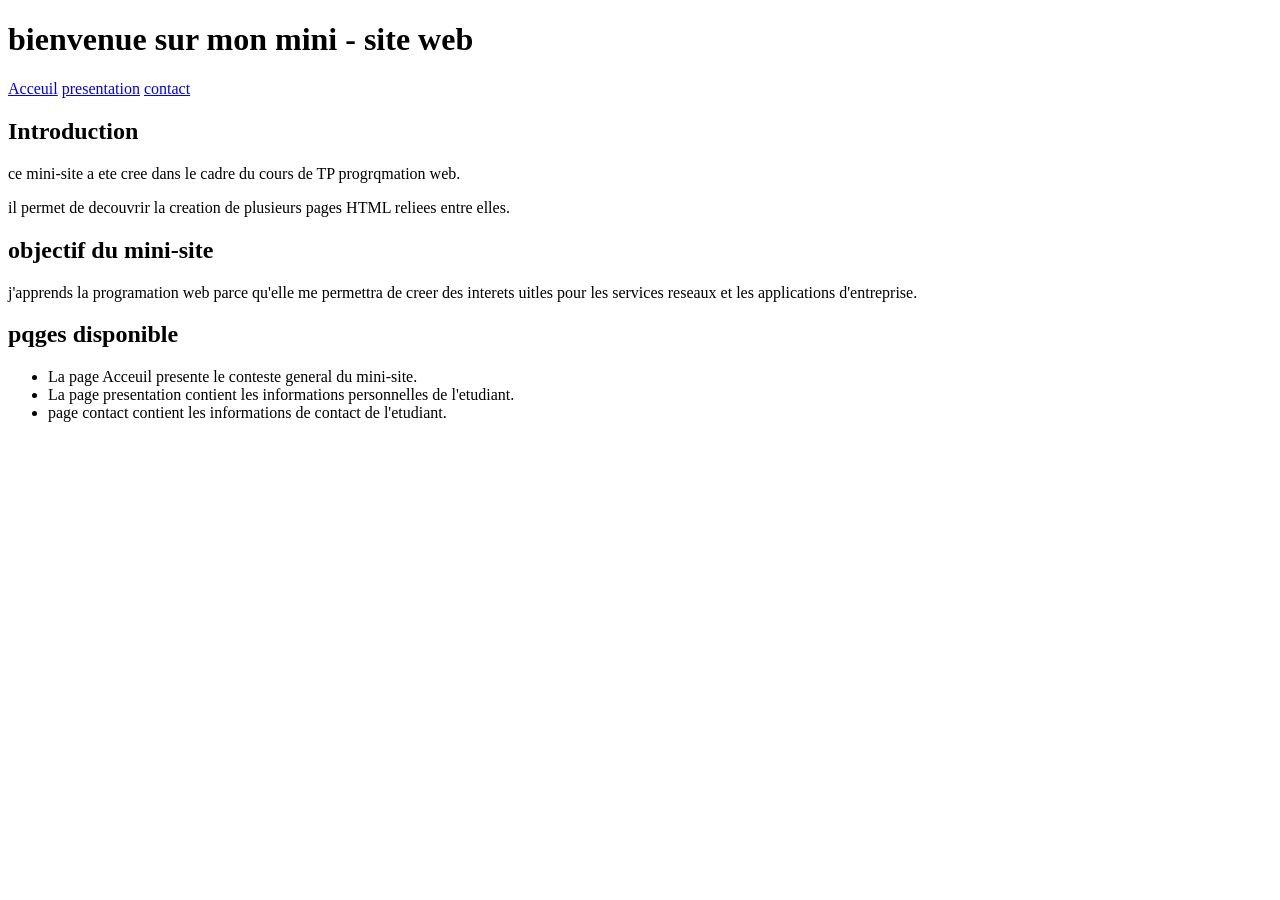
<file: TP3 FORMULAIRE HTML/index.html>
<!DOCTYPE html>
<html lang="fr">
<head>
    <meta charset="UTF-8">
    <title>Accueil- Mon mini- site</title>
</head>

</haed>
<body>
   <h1>bienvenue sur mon mini - site web</h1>
   <nav>
    <a href="index.html">Acceuil</a>
    <a href="presentation.html">presentation</a>
    <a href="presentation.html">contact</a>
   </nav>
   <h2>Introduction</h2>
   <p>ce mini-site a ete cree dans le cadre du cours de TP progrqmation web.</p>
   <p>il permet de decouvrir la creation de plusieurs pages HTML reliees entre elles.</p> 
   <h2>objectif du mini-site</h2>
<p>j'apprends la programation web parce qu'elle me permettra de creer des interets uitles pour les services reseaux et les applications d'entreprise.</p>

<h2>pqges disponible</h2>
<ul>
    <li>La page Acceuil presente le conteste general du mini-site.</li>
    <li>La page presentation contient les informations personnelles de l'etudiant.</li>
    <li>page contact contient les informations de contact de l'etudiant.</li>
    </ul>
</body>
</html>
</file>
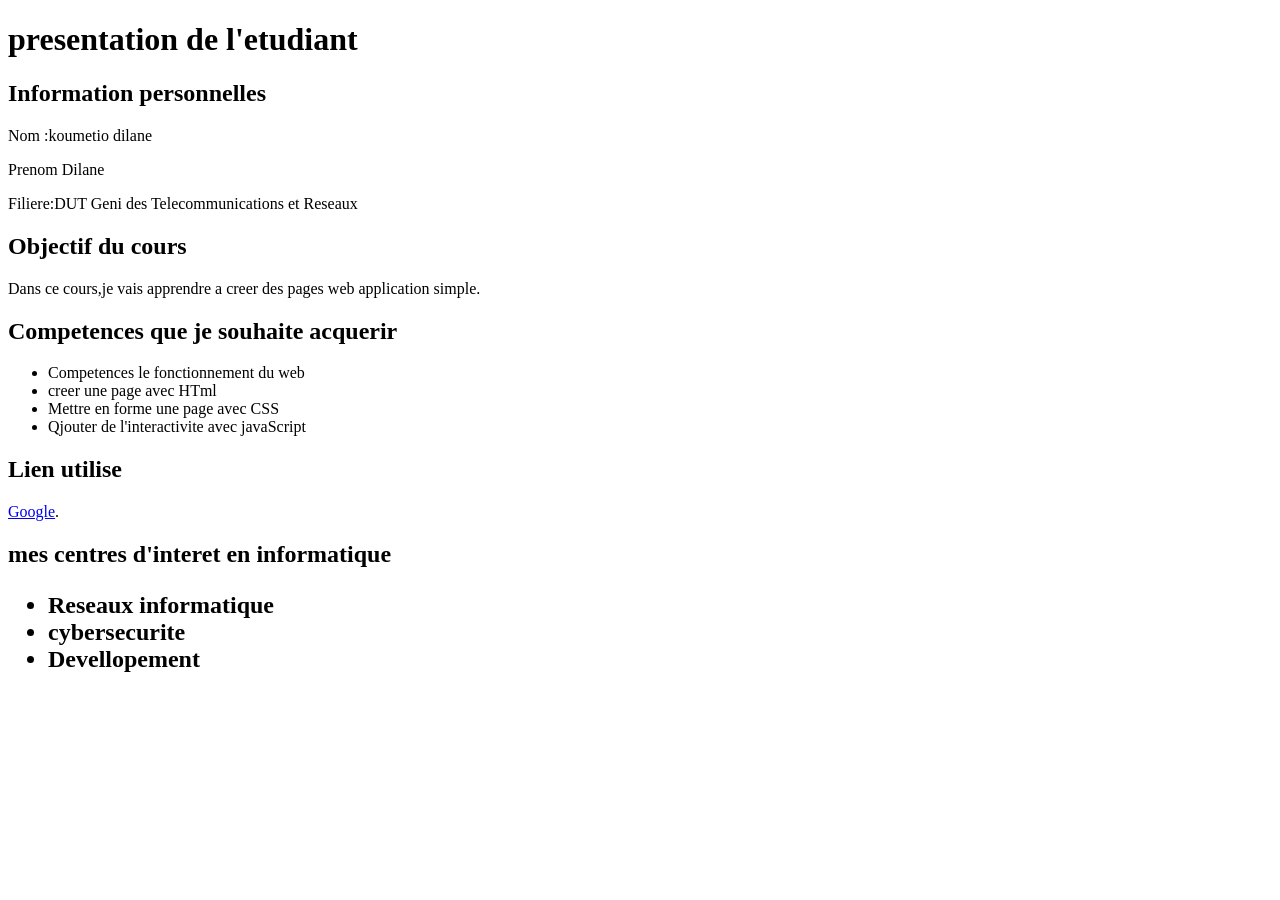
<file: TP1_KOUMETIO_ TCHINDA _DILANE/TP1_decouverte web/index.html>
<!DOCTYPE html>
<html lang="en">
<head>
    <meta charset="UTF-8">
    <meta name="viewport" content="width=device-width, initial-scale=1.0">
    <title>Ma premiere page web</title>
    </head>
    <body>
        <h1>presentation de l'etudiant</h1>
        <h2>Information personnelles</h2>
        <P>Nom :koumetio dilane</P>
        <p>Prenom Dilane</p>
        <P>Filiere:DUT Geni des Telecommunications et Reseaux</P>
        <h2>Objectif du cours</h2>
        <p>Dans ce cours,je vais apprendre a creer des pages web application simple.</p>
<h2>Competences que je souhaite acquerir</h2>
<ul>
    <li>Competences le fonctionnement du web</li>
    <li>creer une page avec HTml</li>
    <li>Mettre en forme une page avec CSS</li>
    <li>Qjouter de l'interactivite avec javaScript</li>
</ul>
<H2> Lien utilise </H2>
<p> 
    <a href="https://WWW.google.com">Google</a>. 
</p>
    </body>
<h2>mes centres d'interet en informatique
    <ul>
<li>Reseaux informatique</li>
<li>cybersecurite</li>
<li>Devellopement</li>
    </ul>

</html>
</file>
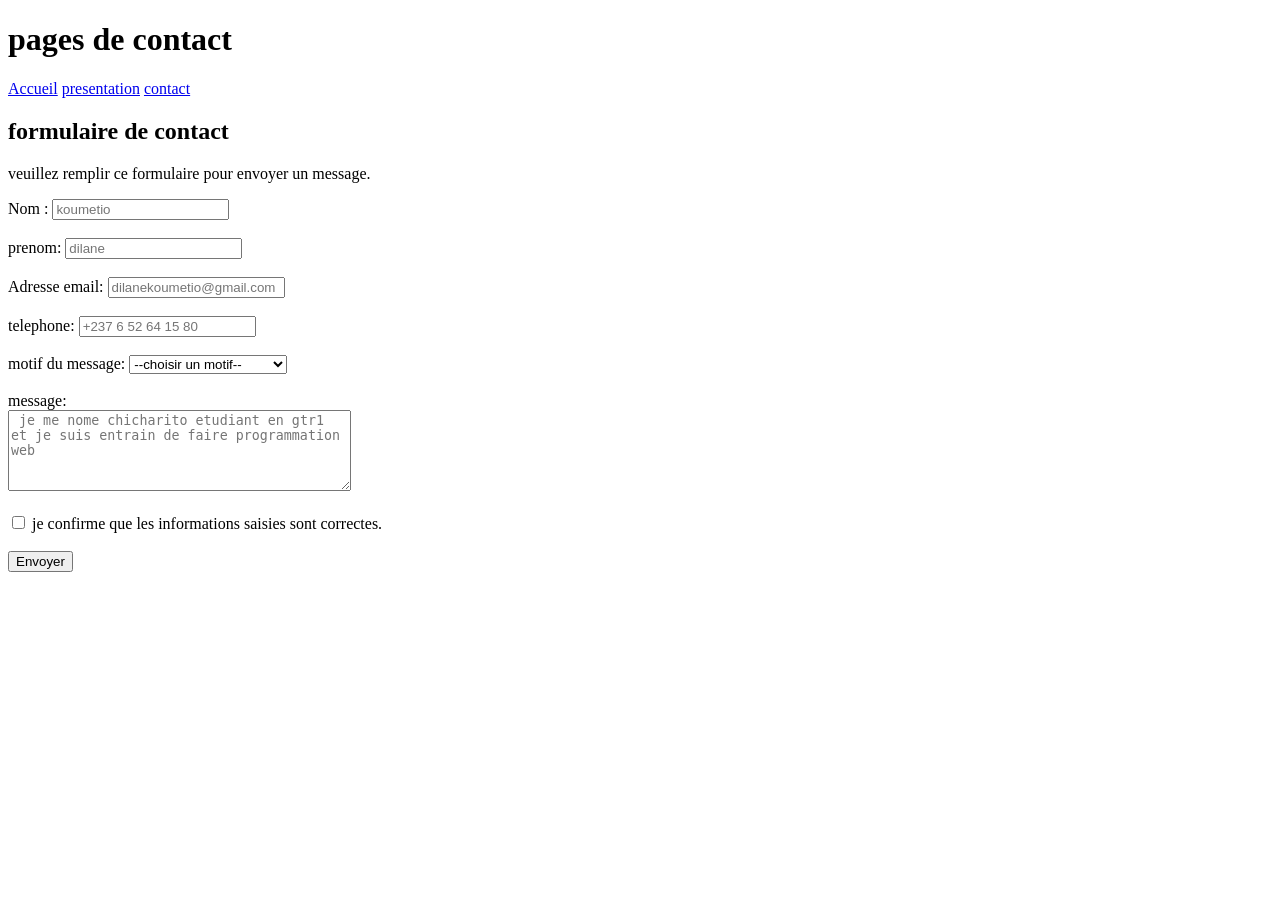
<file: TP3 FORMULAIRE HTML/contact.html>
<!DOCTYPE html>
<html lang="fr">
<head>
    <meta charset="UTF-8">
    <title>contact-mini -site</title>
</head>
<body>
    <h1>pages de contact</h1>
    <nav>
        <a href="index.html">Accueil</a>
        <a href="presentation.html">presentation</a>
        <a href="contact.html">contact</a>
 </nav>
 <h2>formulaire de contact</h2>
 <p>veuillez remplir ce formulaire pour envoyer un message.</p>
 <form>
 <labelfor="nom">Nom :</labelfor>
 </nom></labelfor>
 <input type="text" id="nom" name="nom" placeholder="koumetio"required>
 <br>
 <br>
 <label for="prenom">prenom:</label>
 <input type="text" id="prenom" name="prenom" placeholder="dilane"required>
 <br>
 <br>
 <label for="email"> Adresse email:</label>
 <input type="email" id="email" name="email"placeholder="dilanekoumetio@gmail.com"require>
 <br>
 <br>
 <label for="telephone">telephone:</label>
 <input type="tel" id="telephone" name="telephone" placeholder="+237 6 52 64 15 80">
 <br>
 <br>
 <label for="motif">motif du message:</label>
 <select id="motif" name="motif" required>
    <option value="">--choisir un motif--</option>
    <option value="information">demande d'information</option>
    <option value="stage">demande de stage</option>
    <option valeu="projet">proposition de projet</option>
    <option value="autre">autre demande</option>
    </select>
    <br>
    <br>
 <label for="message">message:</label>
 <br>
 <textarea id="message" name="message" rows="5" cols="40"placeholder=" je me nome chicharito etudiant en gtr1 et je suis entrain de faire programmation web"required></textarea>
 <br>
 <br>
 <input type="checkbox" id="confirmation" name="confirmation" required>
 <label for="confirmation">je confirme que les informations saisies sont correctes.</label>
 <br>
 <br>
 <button type="submit">Envoyer</button>
 </form>
 </body>
 </html>
</file>
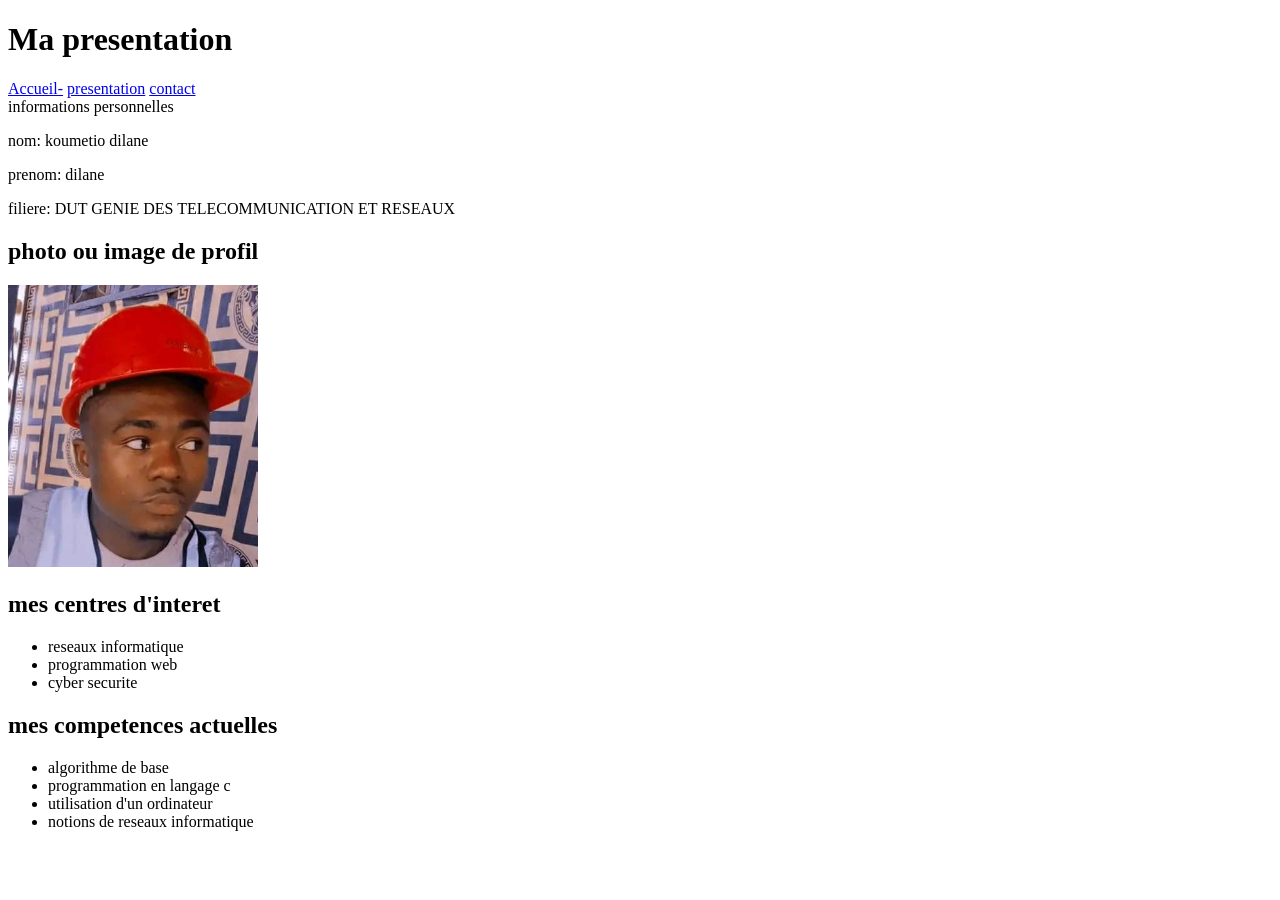
<file: TP3 FORMULAIRE HTML/presentation.html>
<!DOCTYPE html>
<html lang="fr">
<head>
    <meta charset="UTF-8">
    <title>presentation - mon mini-site</title>
</head>
<body>
    <h1>Ma presentation</h1>
    <nav>
        <a href="index.html">Accueil-</a>
        <a href="presentation.html">presentation</a>
        <a href="contact.html">contact</a>
        </nav>
        <he>informations personnelles</he>
        <p>nom: koumetio dilane </p>
        <p>prenom: dilane </p>
        <p>filiere: DUT GENIE DES TELECOMMUNICATION ET RESEAUX</p>
        <h2>photo ou image de profil</h2>
        <img src="images/profil.jpg" alt="imagede profil"width="250">
        <h2>mes centres d'interet</h2>
        <ul>
            <li>reseaux informatique</li>
            <li>programmation web</li>
            <li>cyber securite</li> 
            </ul>
 <h2>mes competences actuelles</h2>
 <ul>
    <li>algorithme  de base </li>
        <li>programmation en langage c </li>
        <li> utilisation d'un ordinateur</li>
        <li>notions de reseaux informatique</li>
    </ul>

</body>
</html>
</file>
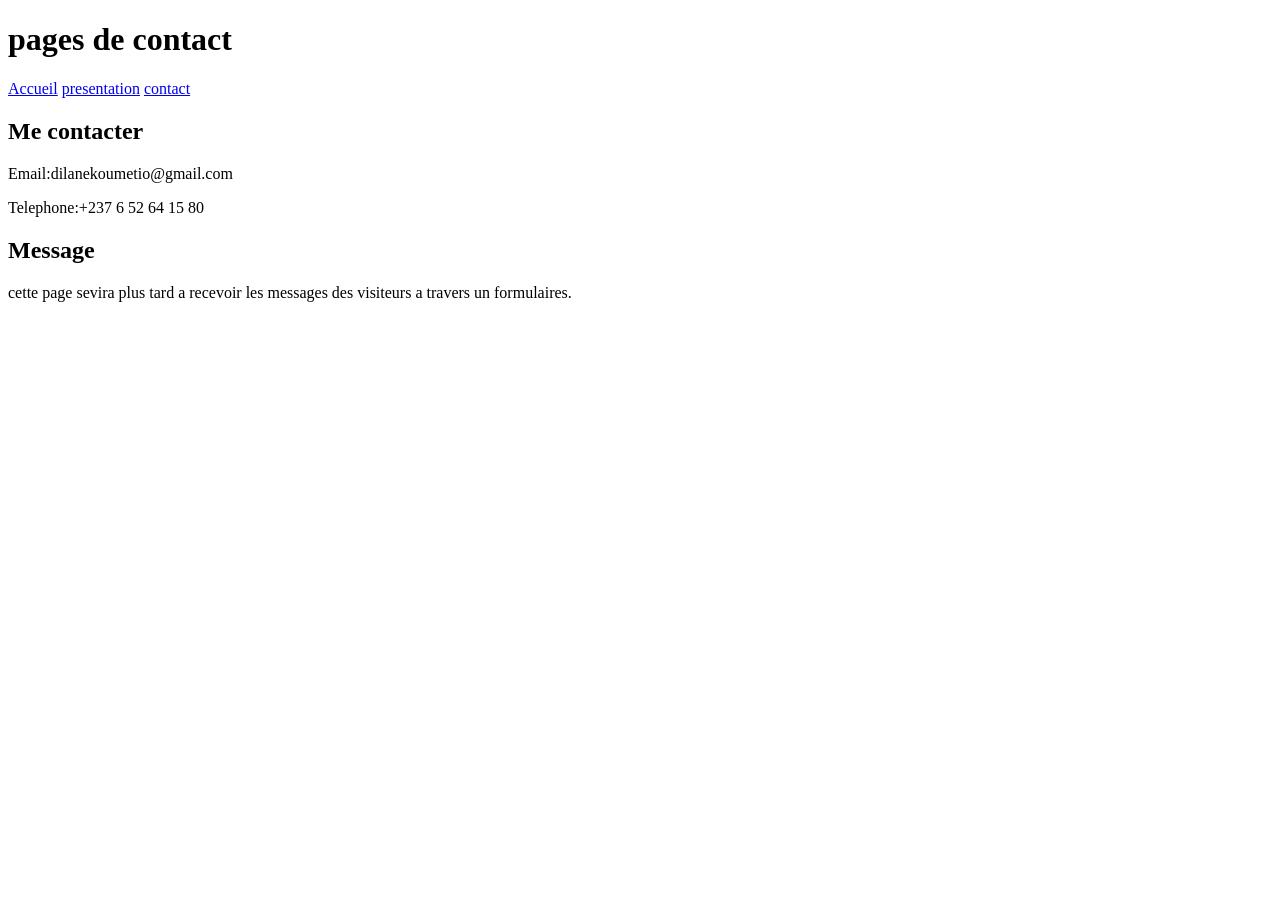
<file: TP4 FORMULAIRE HTML -/contact.html>
<!DOCTYPE html>
<html lang="fr">
<head>
    <meta charset="UTF-8">
    <title>contact-mini -site</title>
</head>
<body>
    <h1>pages de contact</h1>
    <nav>
        <a href="index.html">Accueil</a>
        <a href="presentation.html">presentation</a>
        <a href="contact.html">contact</a>
 </nav>
 <h2>Me contacter</h2>
 <p>Email:dilanekoumetio@gmail.com</p>
 <p>Telephone:+237 6 52 64 15 80</p>
 <h2>Message</h2>
 <p>cette page sevira plus tard a recevoir les messages des visiteurs a travers un formulaires.</p>
</body>
</html>
</file>
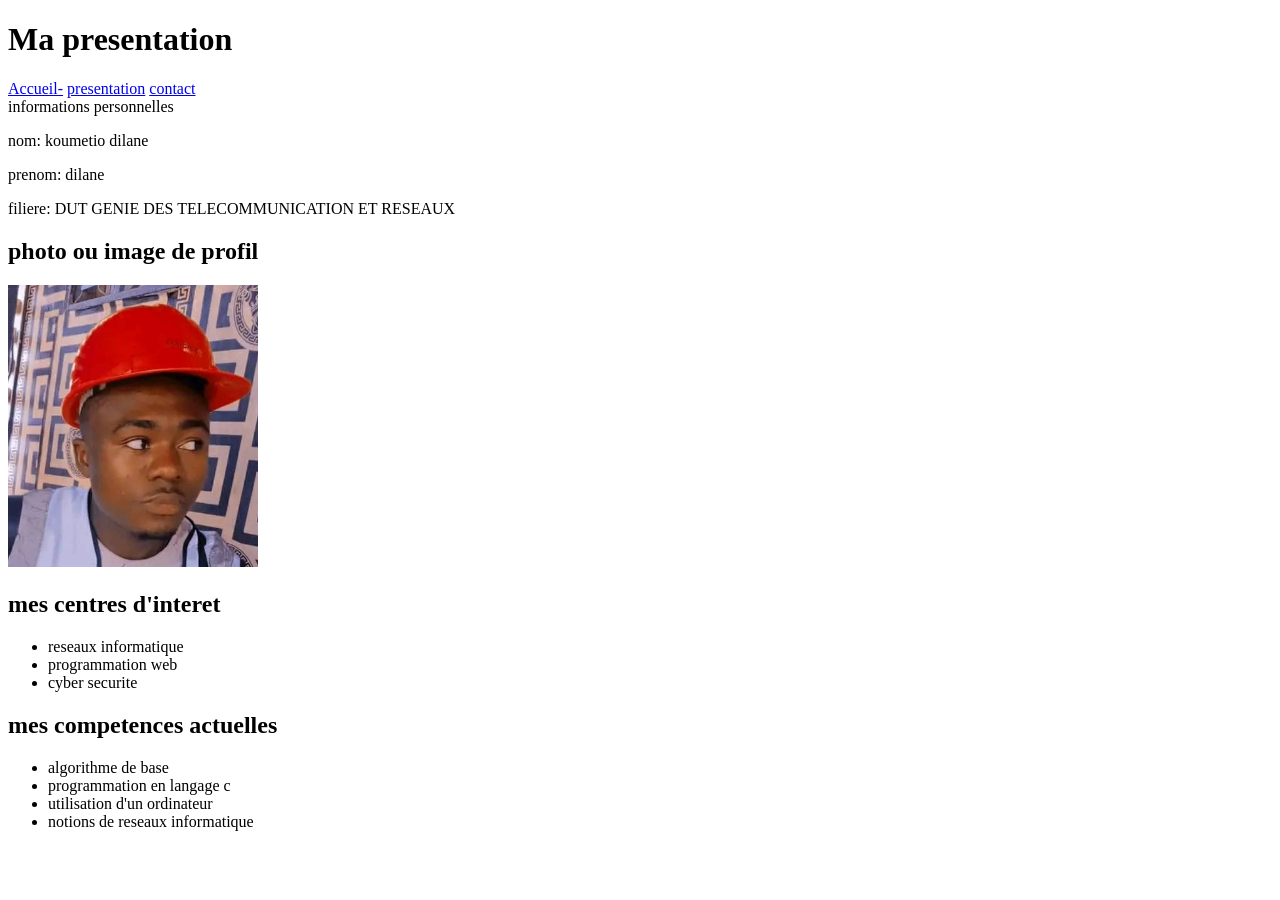
<file: TP4 FORMULAIRE HTML -/presentation.html>
<!DOCTYPE html>
<html lang="fr">
<head>
    <meta charset="UTF-8">
    <title>presentation - mon mini-site</title>
</head>
<body>
    <h1>Ma presentation</h1>
    <nav>
        <a href="index.html">Accueil-</a>
        <a href="presentation.html">presentation</a>
        <a href="contact.html">contact</a>
        </nav>
        <he>informations personnelles</he>
        <p>nom: koumetio dilane </p>
        <p>prenom: dilane </p>
        <p>filiere: DUT GENIE DES TELECOMMUNICATION ET RESEAUX</p>
        <h2>photo ou image de profil</h2>
        <img src="images/profil.jpg" alt="imagede profil"width="250">
        <h2>mes centres d'interet</h2>
        <ul>
            <li>reseaux informatique</li>
            <li>programmation web</li>
            <li>cyber securite</li> 
            </ul>
 <h2>mes competences actuelles</h2>
 <ul>
    <li>algorithme  de base </li>
        <li>programmation en langage c </li>
        <li> utilisation d'un ordinateur</li>
        <li>notions de reseaux informatique</li>
    </ul>

</body>
</html>
</file>
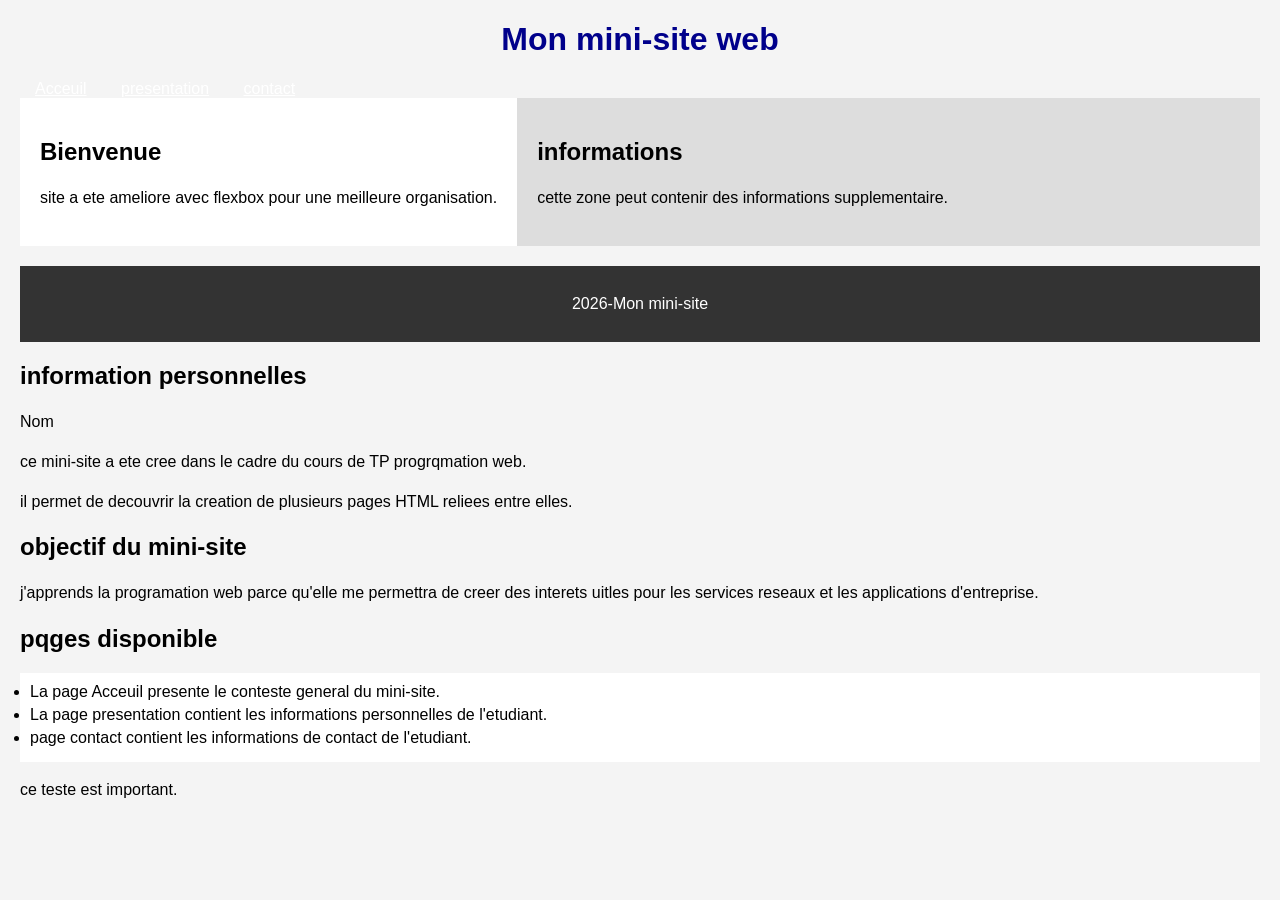
<file: TP5 FORMULAIRE HTML/index (2).html>
<!DOCTYPE html>
<html lang="fr">
<head>
    <link rel="stylesheet" href="style.css">
    <meta charset="UTF-8">
    <title>Accueil- Mon mini- site</title>
</head>

</haed>
<body>
   <heqder>
    <h1>Mon mini-site web</h1>
    </header> 
   <nav>
    <a href="index.html">Acceuil</a>
    <a href="presentation.html">presentation</a>
    <a href="contact.html">contact</a>
   </nav>
   <div class="container">
    <main>
        <h2>Bienvenue</h2>
        <p> site a ete ameliore avec flexbox pour une meilleure organisation.</p>
    </main>
    <aside>
        <h2>informations</h2> 
        <p>cette zone peut contenir des informations supplementaire.</p> 
        </aside>
   </div>
   <footer>
    <p>2026-Mon mini-site</p> 
    </footer>
</body>         
   <h2>information personnelles</h2>
   <p>Nom</p>
   </div>
   <p>ce mini-site a ete cree dans le cadre du cours de TP progrqmation web.</p>
   <p>il permet de decouvrir la creation de plusieurs pages HTML reliees entre elles.</p> 
   <h2>objectif du mini-site</h2>
<p>j'apprends la programation web parce qu'elle me permettra de creer des interets uitles pour les services reseaux et les applications d'entreprise.</p>

<h2>pqges disponible</h2>
<ul>
    <li>La page Acceuil presente le conteste general du mini-site.</li>
    <li>La page presentation contient les informations personnelles de l'etudiant.</li>
    <li>page contact contient les informations de contact de l'etudiant.</li>
    </ul>
    <p class="highlight">ce teste est important.</p>
</body>
</html>
</file>
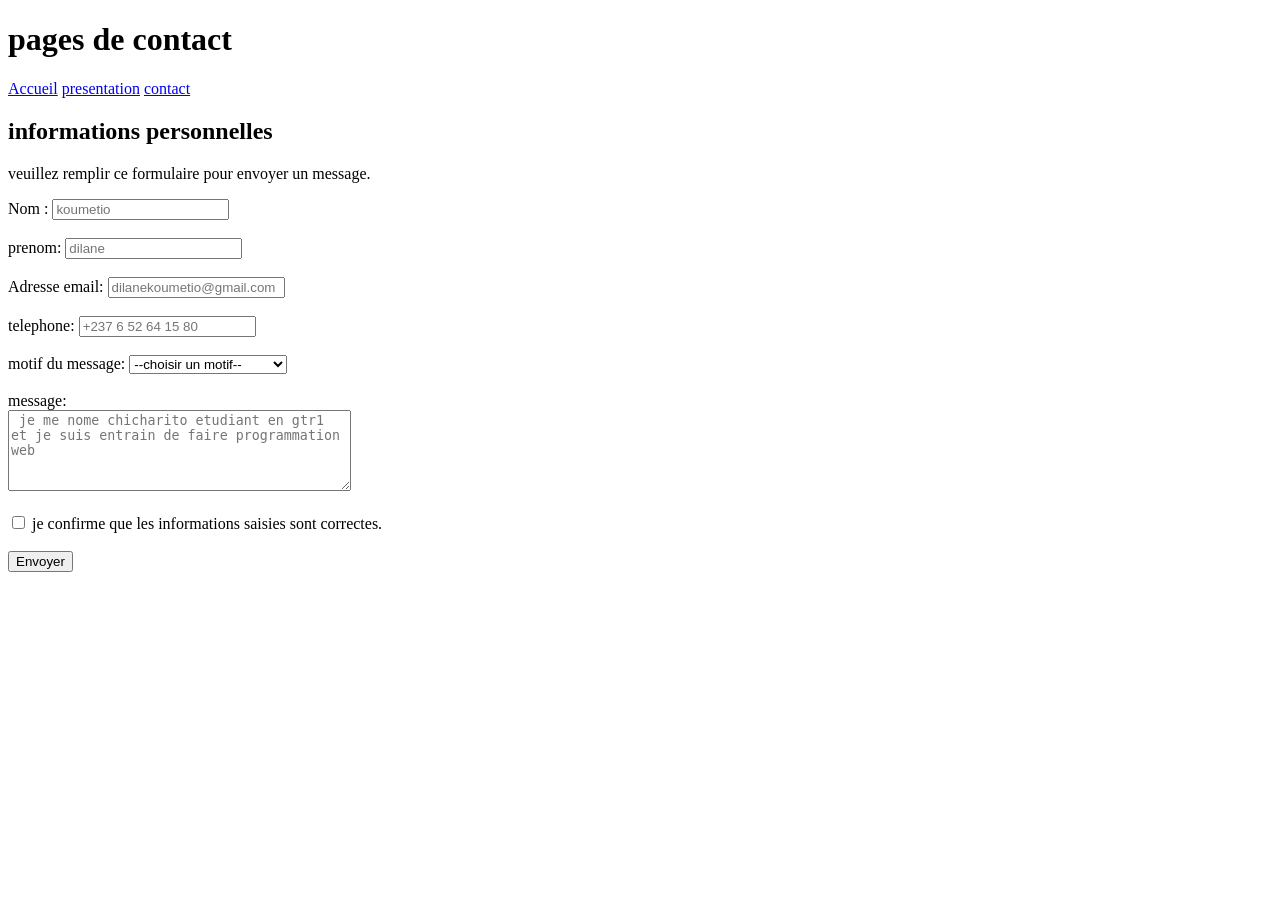
<file: TP6 RESPONSIVE DESIGN/contact (2).html>
<!DOCTYPE html>
<html lang="fr">
<head>
    <meta charset="UTF-8">
    <meta name="viewport"content="widith=device-widith,initial-scale=1.0">
    <title>Acceuil-Mon mini-site</title>
    <link rel="stlesheet" href="style.css">
</head>
<body>
    <h1>pages de contact</h1>
    <nav>
        <a href="index.html">Accueil</a>
        <a href="presentation.html">presentation</a>
        <a href="contact.html">contact</a>
 <div class="section">
 <h2>informations personnelles</h2>
 <p><Nom:Nom:...</p>
 </div>
 <p>veuillez remplir ce formulaire pour envoyer un message.</p>
 <form>
 <labelfor="nom">Nom :</labelfor>
 </nom></labelfor>
 <input type="text" id="nom" name="nom" placeholder="koumetio"required>
 <br>
 <br>
 <label for="prenom">prenom:</label>
 <input type="text" id="prenom" name="prenom" placeholder="dilane"required>
 <br>
 <br>
 <label for="email"> Adresse email:</label>
 <input type="email" id="email" name="email"placeholder="dilanekoumetio@gmail.com"require>
 <br>
 <br>
 <label for="telephone">telephone:</label>
 <input type="tel" id="telephone" name="telephone" placeholder="+237 6 52 64 15 80">
 <br>
 <br>
 <label for="motif">motif du message:</label>
 <select id="motif" name="motif" required>
    <option value="">--choisir un motif--</option>
    <option value="information">demande d'information</option>
    <option value="stage">demande de stage</option>
    <option valeu="projet">proposition de projet</option>
    <option value="autre">autre demande</option>
    </select>
    <br>
    <br>
 <label for="message">message:</label>
 <br>
 <textarea id="message" name="message" rows="5" cols="40"placeholder=" je me nome chicharito etudiant en gtr1 et je suis entrain de faire programmation web"required></textarea>
 <br>
 <br>
 <input type="checkbox" id="confirmation" name="confirmation" required>
 <label for="confirmation">je confirme que les informations saisies sont correctes.</label>
 <br>
 <br>
 <button type="submit">Envoyer</button>
 </form>
 </body>
 </html>
</file>
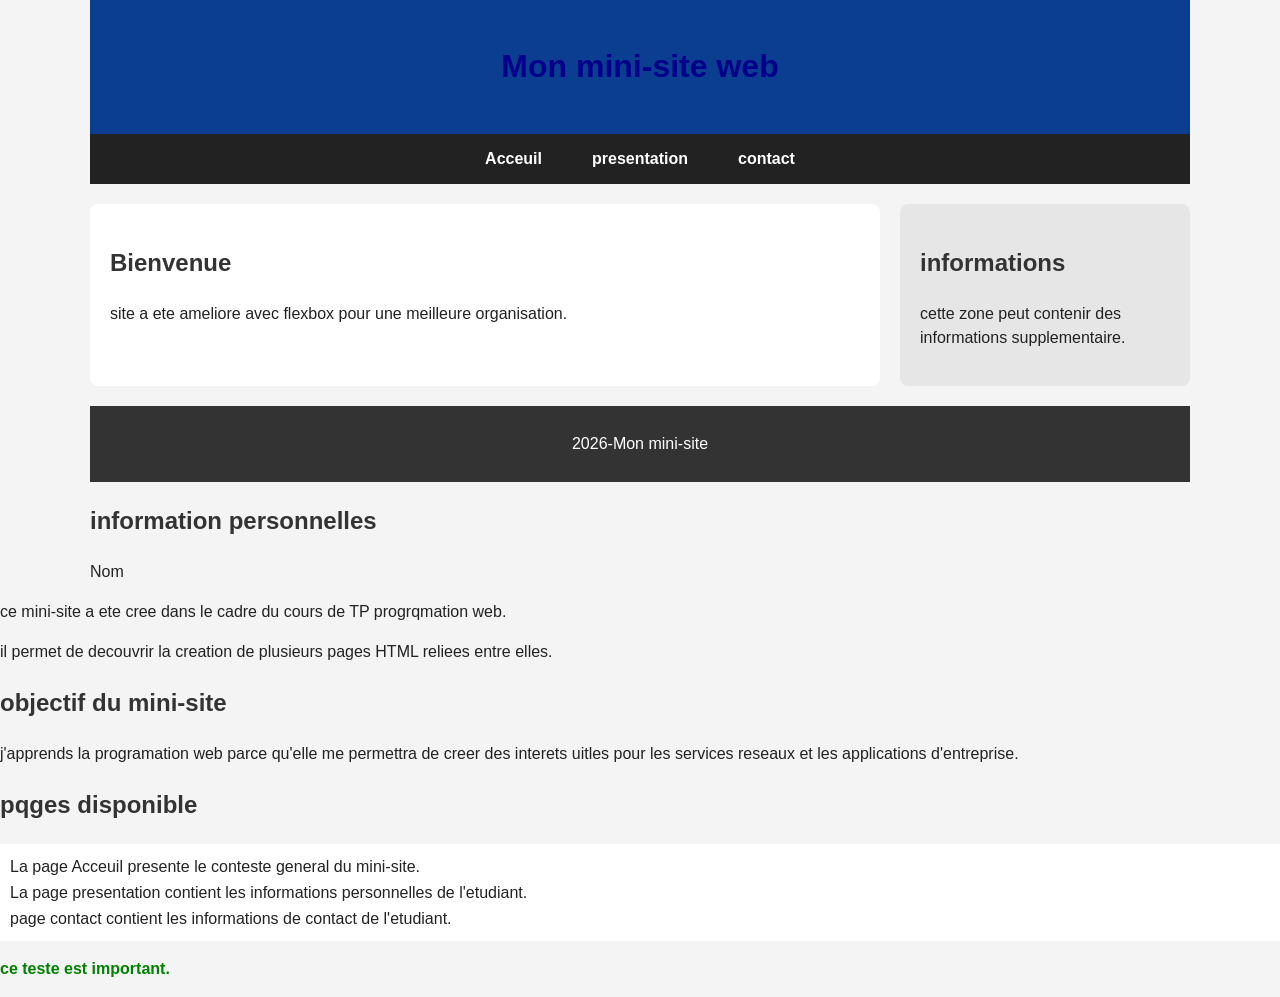
<file: TP6 RESPONSIVE DESIGN/index (2).html>
<!DOCTYPE html>
<html lang="fr">
<head>
    <meta charset="UTF-8">
    <meta name="viewport" content="widith"device-widith,initial- scale="1.0" >
    <title>Accueil- Mon mini- site</title>
    <link rel="stylesheet" href="style.css">
</head>

</haed>
<body>
    <div class="page">
   <header>
    <h1>Mon mini-site web</h1>
    </header> 
   <nav>
    <a href="index.html">Acceuil</a>
    <a href="presentation.html">presentation</a>
    <a href="contact.html">contact</a>
   </nav>
   <div class="container">
    <main>
        <h2>Bienvenue</h2>
        <p> site a ete ameliore avec flexbox pour une meilleure organisation.</p>
    </main>
    <aside>
        <h2>informations</h2> 
        <p>cette zone peut contenir des informations supplementaire.</p> 
        </aside>
   </div>
   <footer>
    <p>2026-Mon mini-site</p> 
    </footer>
</body>         
   <h2>information personnelles</h2>
   <p>Nom</p>
   </div>
   <p>ce mini-site a ete cree dans le cadre du cours de TP progrqmation web.</p>
   <p>il permet de decouvrir la creation de plusieurs pages HTML reliees entre elles.</p> 
   <h2>objectif du mini-site</h2>
<p>j'apprends la programation web parce qu'elle me permettra de creer des interets uitles pour les services reseaux et les applications d'entreprise.</p>

<h2>pqges disponible</h2>
<ul>
    <li>La page Acceuil presente le conteste general du mini-site.</li>
    <li>La page presentation contient les informations personnelles de l'etudiant.</li>
    <li>page contact contient les informations de contact de l'etudiant.</li>
    </ul>
    <p class="highlight">ce teste est important.</p>
</body>
</html>
</file>
<file: TP5 FORMULAIRE HTML/style.css>
body{
    background-color: #f4f4f4;
    font-family: Arial,sans-serif;
    margin: 20px;
    }
h1{
    color: darkblue;
    text-align: center;
}
p{
    font-size: 16px;
    line-height: 1.5;
}
a{
    text-decoration:nome;
    color: blue;
    margin-right: 15px;
}
a:hover{
    color:red;
}
ul{
    background-color: white;
    padding: 10px;
}
LI{
    margin-bottom: 5px;
}
img{
    border-radius: 10px;
    margin-top: 10px;
}
section{
    background-color: white;
    padding-bottom: 15px;
    margin-bottom: 20px;
    border-radius: 5px;
}
::highlight{
    color: green;
    font-weight: bold;
}
.container {/* Dfinit le conteneur principal*/
    display: flex;/* active le mode flexboy*/
}
main{/* zone principale*/
    flex;
    padding:20px;
    background-color: white;
}
aside{/*Barre laterale*/
    flex: 1;
    padding: 20px;
    background-color:#ddd;
}
header{
    background-color: darkblue;
    color: white;
    padding: 15px;
    text-align: center;
}
footer{
    background-color: #333;
    color: white;
    text-align: center;
    padding: 10px;
    margin-top: 20px;
}
nav a {
    color: white;
    margin: 0 15px;
    text-decoration: nome;
}
nav a :hover{
    color: yellow;
}
</file>
<file: TP6 RESPONSIVE DESIGN/style.css>
*{
    box-sizing:border-box;
}
body{
    margin: 0;
    font-family: Arial,sans-serif;
    background-color: #f4f4f4;
    color: #222;
    line-height: 1.6;
}
h1{
    color:darkblue;
    text-align: center;
}
h2{
    color: #333;
}
p{
    line-height: 1.5;
}
a{
    text-decoration: none;
    color:blue;
    margin-right: 15px;
}
a:hover {
    color: red;
}
ul{
    background-color: white;
    padding: 10px;
}
li{
    margin: bottom 5px;
    img{
        border-radius: 10px;
        margin-top: 10px;
    }
}
.section{
    background-color: white;
    padding: 15px;
    margin-bottom: 20px;
    border-radius: 5px;
}
.highlight{
    color: green;
    font-weight: bold;
}
.container{
    display: flex;
}
main{
    flex:3;
    padding: 20px;
    background-color: white;
}
aside{
    flex: 1;
    padding: 20px;
    background-color: #ddd;
}
header {
    background-color: darkblue;
    color: white;
    padding: 15px;
    text-align: center;
}
footer{
    background-color: #333;
    color: white;
    text-align: center;
    padding: 10px;
    margin-top: 20px;
}
nav{
    display: flex;
    justify-content: center;
    background-color: #555;
    padding: 10px;
}
nav a {
color: white;
margin: 0  15px;
text-decoration: none;
}
nav a :hover{
    color: yellow;
}
.container{
    display: flex;
    flex-direction: row;
}
.page{
    width: 90%;
    max-width: 1100px;
    margin: 0 auto;
}
header{
    background-color: #0b3d91;
    color: white;
    padding: 20px;
    text-align: center;
}
nav{
    display: flex;
    justify-content: center;
    gap: 20px;
    background-color: #222;
    padding: 12px;
}
nav a{
    color: white;
    text-decoration: none;
    font-weight: bold;
}
nav a:hover{
    color: #ffcc00;
}
.container{
    display: flex;
    gap: 20px;
    margin-top: 20px;
}
main{
    flex: 3;
    background-color: white;
    padding: 20px;
    border-radius: 8px;
}
aside{
    flex:1;
    background-color: #e6e6e6;
    padding: 20px;
    border-radius: 8px;
}
img{
    max-width: 100%;
    height:auto;
    display: block;
}
@media(max-width:900px){
    page {
        width: 95%;
    }
    .container{
        gap: 15px;
    }
    main{
        padding: 15px;
    }
    aside{
        padding: 15px;
    }
}
@media(max-width:768px){
    .container{
        flex-direction: column;
    }
    nav{
        flex-direction: column;
        align-items: center;
        gap: 10px;
    }
    header {
        padding: 15px;
    }
    h1{
        font-size: 24px;
    }
    h2{
        font-size: 20px;
    }
    p{
        font-size: 15px;
    }
}
@media(max-width:480px){
    .page{
        width:100%;
    }
    body{
        background-color: white;
    }
    header {
        border-radius: 0;
    }
    main{
        border-radius: 0;
        padding: 12px;
    }
    aside{
        border-radius: 0;
        padding: 12px;
    }
    nav a{
        font-size: 14px;
    }
    footer{
        font-size: 14px;
    }
}
input {
    width:100%;
    padding: 10px;
    margin-bottom: 12px;
    border: 1px solid #ccc;
    border-radius: 5px;
}
textarea{
    padding: 10px;
    margin-bottom: 12px;
    border: 1px solid #ccc;
    border-radius: 5px;
}
select{
    width: 100%;
    padding: 10px;
    margin-bottom: 12px;
    border:1px solid #ccc
    border-radius:5px;
}
button{
    padding: 10px 15px;
    border: none;
    border-radius: 5px;
    background-color: #0b3d91;
    color: white;
    cursor: pointer;
}
button:hover{
    background-color: #062b66;
}
input[type="radio"]{
    width:auto;
}
input[type="checkbox"]{
    width: auto;
}
.carte{
    background-color: white;
    padding:15px;
    border-radius: 8px;
    margin-bottom: 15px;
}
</file>
